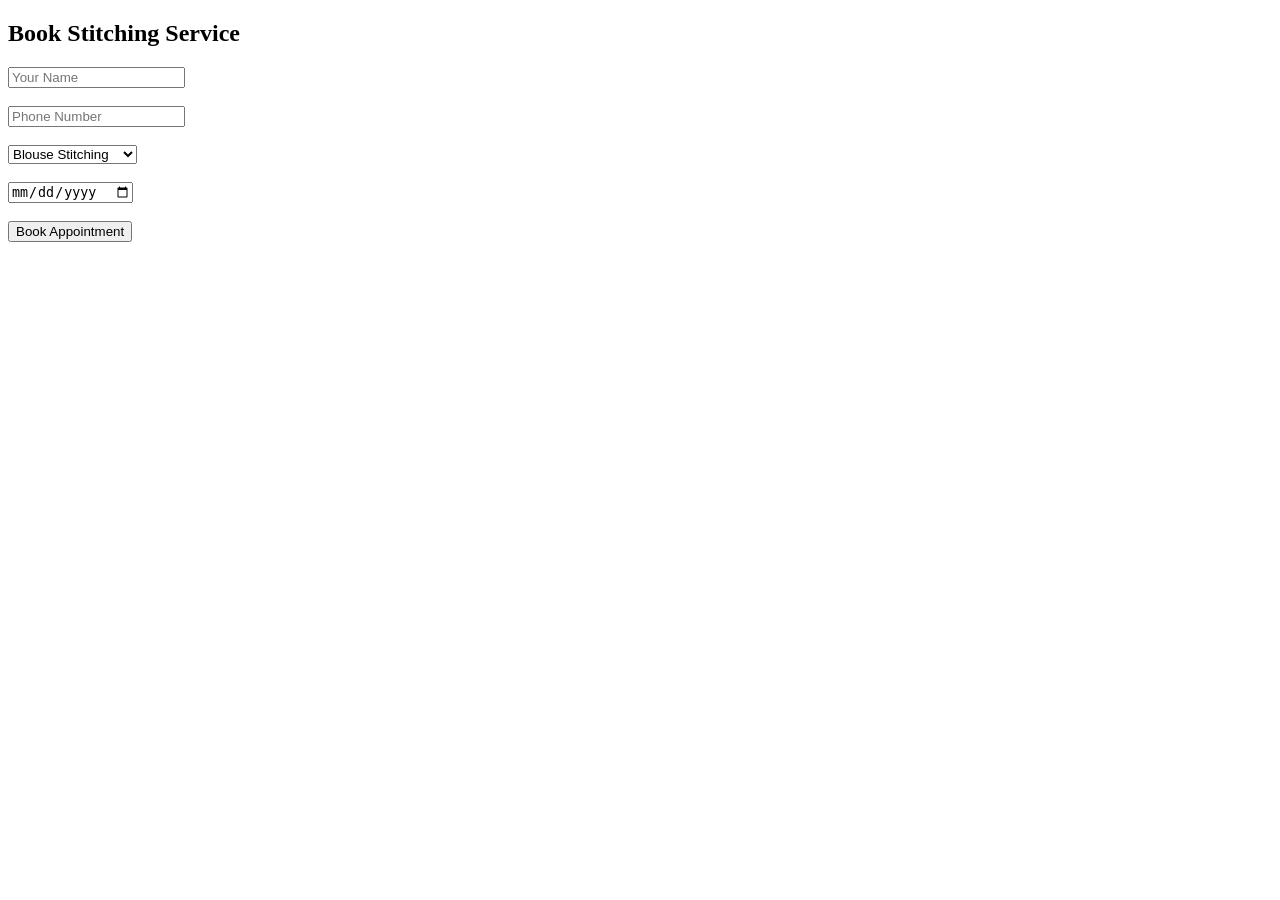
<file: booking.html>
<!DOCTYPE html>
<html>
<head>
<title>Book Stitching</title>
<link rel="stylesheet" href="style.css">
</head>

<body>

<h2>Book Stitching Service</h2>

<form>

<input type="text" placeholder="Your Name"><br><br>

<input type="text" placeholder="Phone Number"><br><br>

<select>

<option>Blouse Stitching</option>
<option>Kurti Stitching</option>
<option>Lehenga Stitching</option>

</select><br><br>

<input type="date"><br><br>

<button>Book Appointment</button>

</form>

</body>
</html>
</file>
<file: style.css>
.whatsapp{
position:fixed;
bottom:20px;
right:20px;
background:#25D366;
color:white;
padding:15px;
border-radius:30px;
text-decoration:none;
font-weight:bold;
}
</file>
